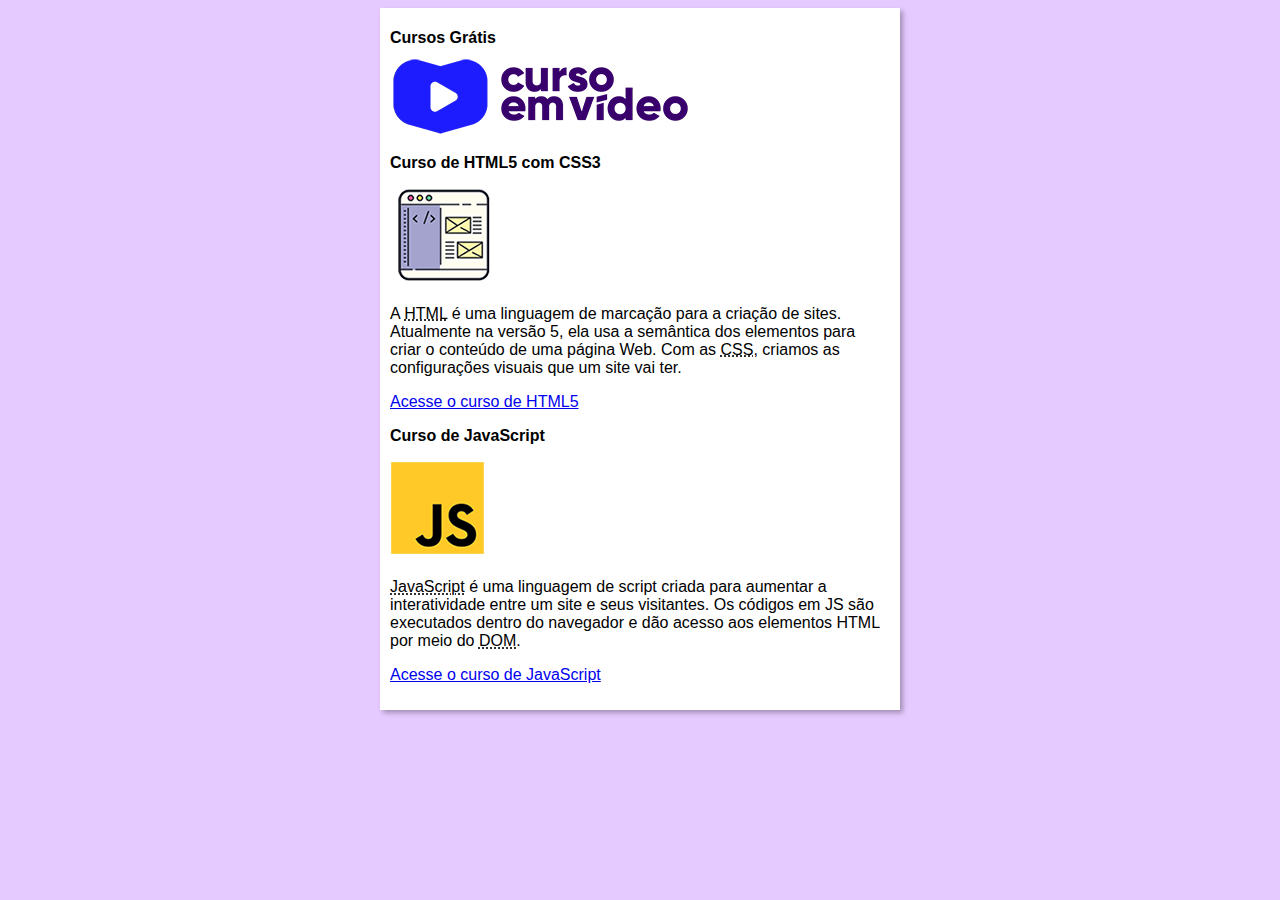
<file: index.html>
<!DOCTYPE html>
<html lang="pt-br">
<head>
    <meta charset="UTF-8">
    <meta name="viewport" content="width=device-width, initial-scale=1.0">
    <title>Curso em Vídeo</title>
    <link rel="stylesheet" href="style/style.css">
</head>
<body>
    <main>
        <header>
            <h1>Cursos Grátis</h1>
            <img src="imagens/curso-em-video-cor.png" alt="Curso em Vídeo">
        </header>
        <article>
            <h2>Curso de HTML5 com CSS3</h2>
            <img class="lado" src="imagens/curso-html-css.png" alt="Curso HTML">
            <p>A <abbr title="HyperText Markup Language">HTML</abbr> é uma linguagem de marcação para a criação de sites. Atualmente na versão 5, ela usa a semântica dos elementos para criar o conteúdo de uma página Web. Com as <abbr title="Cascading Style Sheets">CSS</abbr>, criamos as configurações visuais que um site vai ter.</p>
            <p><a href="curso-html.html">Acesse o curso de HTML5</a></p>
        </article>
        <article>
            <h2>Curso de JavaScript</h2>
            <img class="lado" src="imagens/curso-javascript.png" alt="Curso JS">
            <p><abbr title="JavaScript">JavaScript</abbr> é uma linguagem de script criada para aumentar a interatividade entre um site e seus visitantes. Os códigos em JS são executados dentro do navegador e dão acesso aos elementos HTML por meio do <abbr title="Document Object Model">DOM</abbr>.</p>
            <p><a href="curso-js.html">Acesse o curso de JavaScript</a></p>
        </article>
    </main>
</body>
</html>
</file>
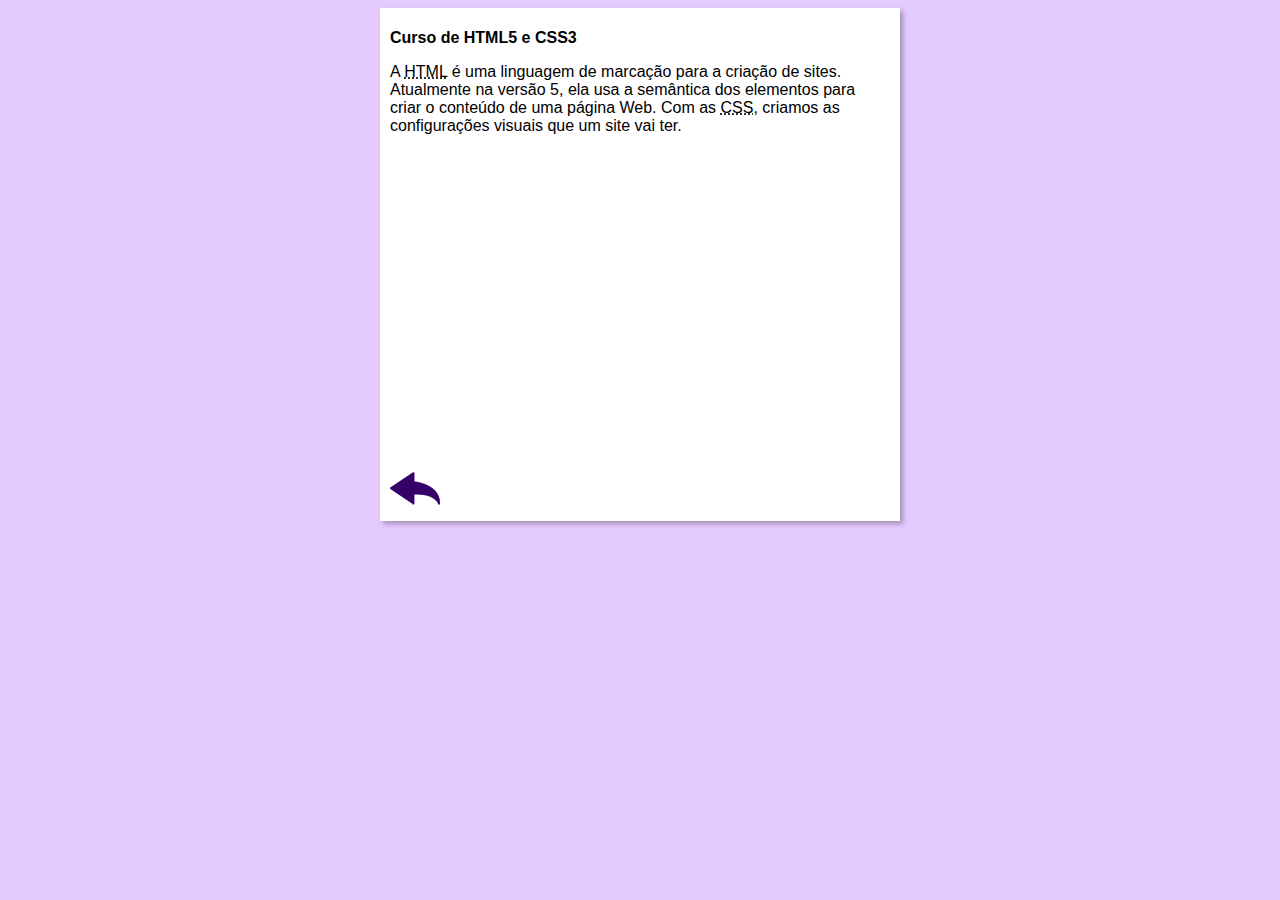
<file: curso-html.html>
<!DOCTYPE html>
<html lang="pt-br">
<head>
    <meta charset="UTF-8">
    <meta name="viewport" content="width=device-width, initial-scale=1.0">
    <title>Curso de HTML</title>
    <link rel="stylesheet" href="style/style.css">
</head>
<body>
    <main>
        <header>
            <h1>Curso de HTML5 e CSS3</h1>
        </header>
        <article>
            <p>A <abbr title="HyperText Markup Language">HTML</abbr> é uma linguagem de marcação para a criação de sites. Atualmente na versão 5, ela usa a semântica dos elementos para criar o conteúdo de uma página Web. Com as <abbr title="Cascading Style Sheets">CSS</abbr>, criamos as configurações visuais que um site vai ter.</p>

            <iframe width="560" height="315" src="https://www.youtube.com/embed/riSVzwlSnhw" frameborder="0" allow="accelerometer; autoplay; encrypted-media; gyroscope; picture-in-picture" allowfullscreen></iframe>

            <a href="index.html"><img src="imagens/btn-back.png" alt="Voltar"></a>
            
        </article>
    </main>
</body>
</html>
</file>
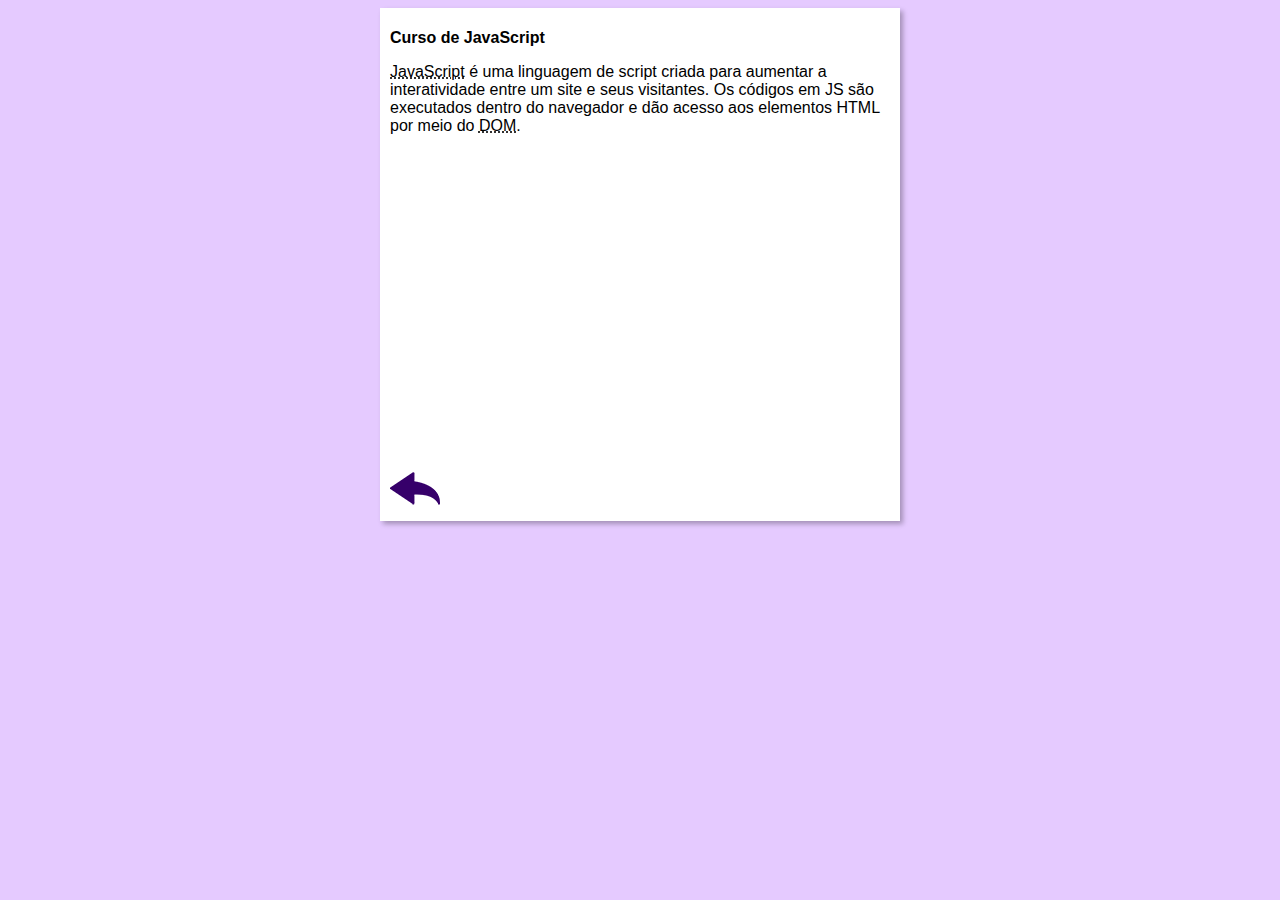
<file: curso-js.html>
<!DOCTYPE html>
<html lang="pt-br">
<head>
    <meta charset="UTF-8">
    <meta name="viewport" content="width=device-width, initial-scale=1.0">
    <title>Curso de JavaScript</title>
    <link rel="stylesheet" href="style/style.css">
</head>
<body>
    <main>
        <header>
            <h1>Curso de JavaScript</h1>
        </header>
        <article>
            <p><abbr title="JavaScript">JavaScript</abbr> é uma linguagem de script criada para aumentar a interatividade entre um site e seus visitantes. Os códigos em JS são executados dentro do navegador e dão acesso aos elementos HTML por meio do <abbr title="Document Object Model">DOM</abbr>.</p>

            <iframe width="560" height="315" src="https://www.youtube.com/embed/BXqUH86F-kA" frameborder="0" allow="accelerometer; autoplay; encrypted-media; gyroscope; picture-in-picture" allowfullscreen></iframe>

            <a href="index.html"><img src="imagens/btn-back.png" alt="Voltar"></a>
        </article>
    </main>
</body>
</html>
</file>
<file: style/style.css>
* {
    font-family: Arial, Helvetica, sans-serif;
    font-size: 16px;

}

body {
    background-color: rgb(229, 202, 255);
}
main {
    background-color: white;
    width: 500px;
    margin: auto;
    padding: 10px;
    box-shadow: 3px 3px 5px rgba(0, 0, 0, 0.288);
}
</file>
